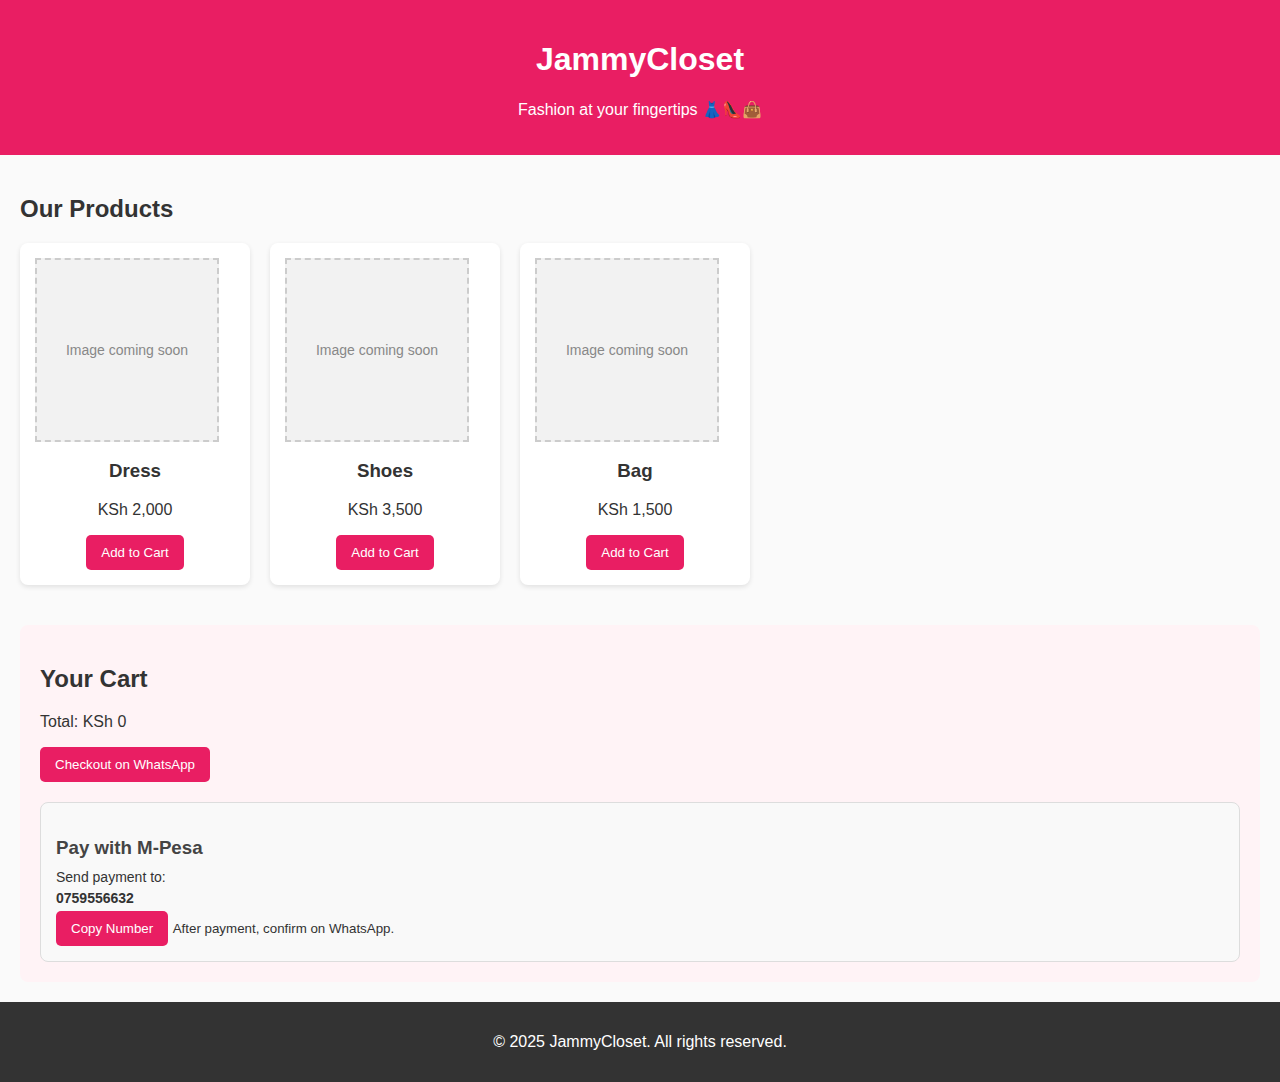
<file: index.html>
<!DOCTYPE html>
<html lang="en">
<head>
  <meta charset="UTF-8">
  <meta name="viewport" content="width=device-width, initial-scale=1.0">
  <title>JammyCloset - Online Shop</title>
  <style>
    body {
      font-family: Arial, sans-serif;
      margin: 0;
      padding: 0;
      background: #fafafa;
      color: #333;
    }
    header {
      background: #e91e63;
      color: white;
      text-align: center;
      padding: 20px;
    }
    .products {
      padding: 20px;
    }
    .product-list {
      display: flex;
      gap: 20px;
      flex-wrap: wrap;
    }
    .product {
      background: white;
      padding: 15px;
      border-radius: 8px;
      box-shadow: 0 2px 5px rgba(0,0,0,0.1);
      width: 200px;
      text-align: center;
    }
    .image-placeholder {
      width: 180px;
      height: 180px;
      background: #f2f2f2;
      color: #888;
      display: flex;
      justify-content: center;
      align-items: center;
      border: 2px dashed #ccc;
      margin-bottom: 10px;
      font-size: 14px;
    }
    button {
      background: #e91e63;
      color: white;
      border: none;
      padding: 10px 15px;
      border-radius: 5px;
      cursor: pointer;
    }
    button:hover {
      background: #c2185b;
    }
    .cart {
      padding: 20px;
      background: #fff3f6;
      margin: 20px;
      border-radius: 8px;
    }
    .payment {
      margin-top: 20px;
      padding: 15px;
      border: 1px solid #ddd;
      background: #f9f9f9;
      border-radius: 8px;
    }
    .payment h3 {
      margin-bottom: 10px;
      color: #444;
    }
    .payment p {
      margin: 5px 0;
      font-size: 14px;
    }
    footer {
      text-align: center;
      padding: 15px;
      background: #333;
      color: white;
      margin-top: 20px;
    }
    .copy-success {
      color: green;
      font-size: 12px;
      display: none;
      margin-top: 5px;
    }
  </style>
</head>
<body>
  <header>
    <h1>JammyCloset</h1>
    <p>Fashion at your fingertips 👗👠👜</p>
  </header>

  <section class="products">
    <h2>Our Products</h2>
    <div class="product-list">
      <div class="product">
        <div class="image-placeholder">Image coming soon</div>
        <h3>Dress</h3>
        <p>KSh 2,000</p>
        <button onclick="addToCart('Dress', 2000)">Add to Cart</button>
      </div>
      <div class="product">
        <div class="image-placeholder">Image coming soon</div>
        <h3>Shoes</h3>
        <p>KSh 3,500</p>
        <button onclick="addToCart('Shoes', 3500)">Add to Cart</button>
      </div>
      <div class="product">
        <div class="image-placeholder">Image coming soon</div>
        <h3>Bag</h3>
        <p>KSh 1,500</p>
        <button onclick="addToCart('Bag', 1500)">Add to Cart</button>
      </div>
    </div>
  </section>

  <section class="cart">
    <h2>Your Cart</h2>
    <ul id="cart-items"></ul>
    <p>Total: KSh <span id="cart-total">0</span></p>
    <button onclick="checkout()">Checkout on WhatsApp</button>

    <div class="payment">
      <h3>Pay with M-Pesa</h3>
      <p>Send payment to:</p>
      <p><strong id="mpesa-number">0759556632</strong></p>
      <button onclick="copyNumber()">Copy Number</button>
      <div id="copy-success" class="copy-success">✔ Number copied!</div>
      <small>After payment, confirm on WhatsApp.</small>
    </div>
  </section>

  <footer>
    <p>&copy; 2025 JammyCloset. All rights reserved.</p>
  </footer>

  <script>
    let cart = [];
    let total = 0;

    function addToCart(product, price) {
      cart.push({ name: product, price: price });
      total += price;
      updateCart();
    }

    function updateCart() {
      let cartItems = document.getElementById("cart-items");
      let cartTotal = document.getElementById("cart-total");

      cartItems.innerHTML = "";
      cart.forEach(item => {
        let li = document.createElement("li");
        li.textContent = `${item.name} - KSh ${item.price}`;
        cartItems.appendChild(li);
      });

      cartTotal.textContent = total;
    }

    function checkout() {
      if (cart.length === 0) {
        alert("Your cart is empty!");
        return;
      }

      let message = "Hello JammyCloset! I'd like to order:\n";
      cart.forEach(item => {
        message += `${item.name} - KSh ${item.price}\n`;
      });
      message += `\nTotal: KSh ${total}\n\nI have paid to 0759556632.`;

      // WhatsApp link with your wife's number
      window.open(`https://wa.me/254759556632?text=${encodeURIComponent(message)}`, "_blank");
    }

    function copyNumber() {
      const number = document.getElementById("mpesa-number").innerText;
      navigator.clipboard.writeText(number).then(() => {
        const success = document.getElementById("copy-success");
        success.style.display = "block";
        setTimeout(() => success.style.display = "none", 2000);
      });
    }
  </script>
</body>
</html>
</file>
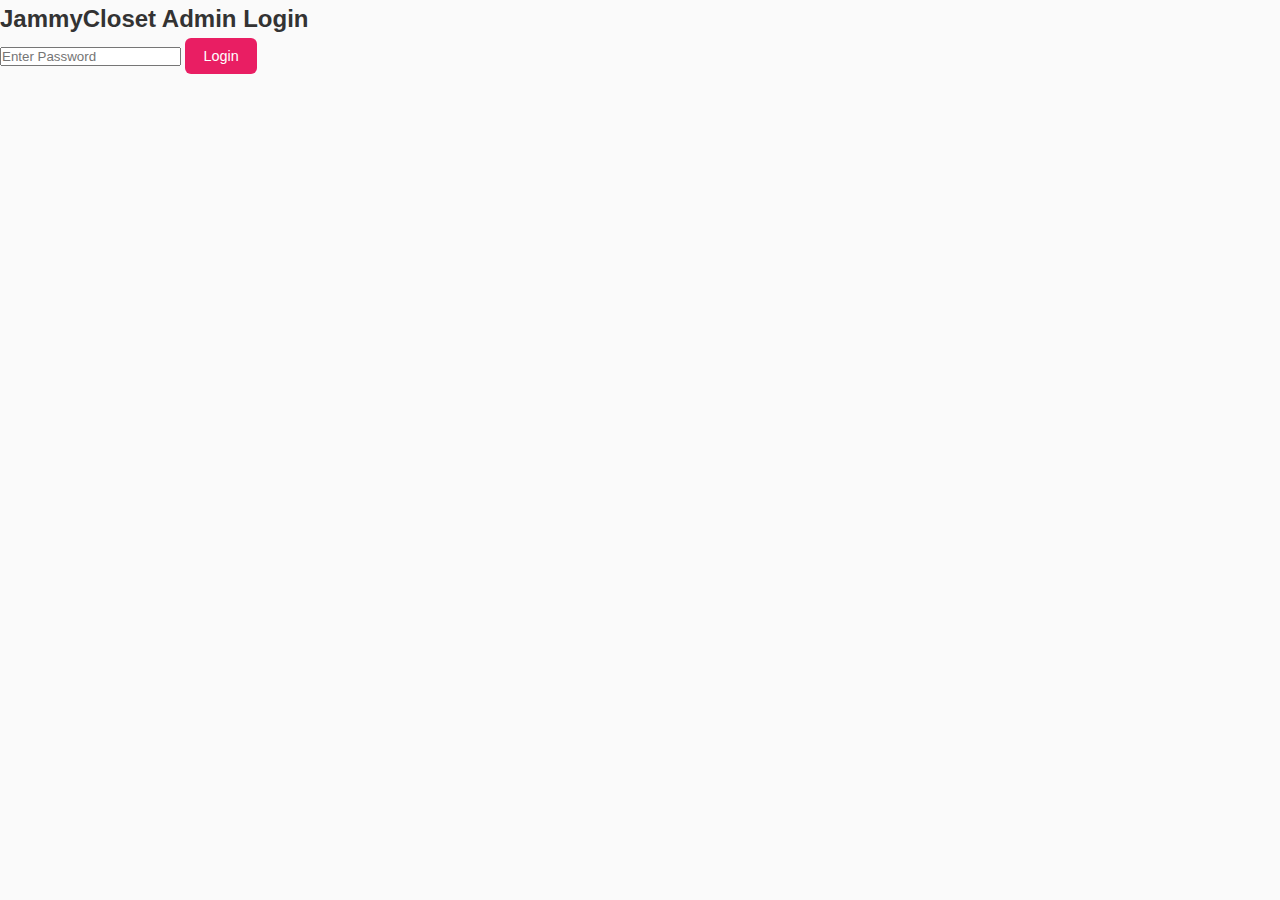
<file: admin.html>
<!DOCTYPE html>
<html lang="en">
<head>
  <meta charset="UTF-8">
  <meta name="viewport" content="width=device-width, initial-scale=1.0">
  <title>Admin Login - JammyCloset</title>
  <link rel="stylesheet" href="style.css">
</head>
<body>
  <div class="login-box">
    <h2>JammyCloset Admin Login</h2>
    <input type="password" id="password" placeholder="Enter Password">
    <button onclick="checkLogin()">Login</button>
    <p id="error" style="color:red;"></p>
  </div>

  <script>
    function checkLogin() {
      const pass = document.getElementById("password").value;
      if (pass === "Okemwa2025") {
        window.location.href = "dashboard.html";
      } else {
        document.getElementById("error").innerText = "Wrong password!";
      }
    }
  </script>
</body>
</html>
</file>
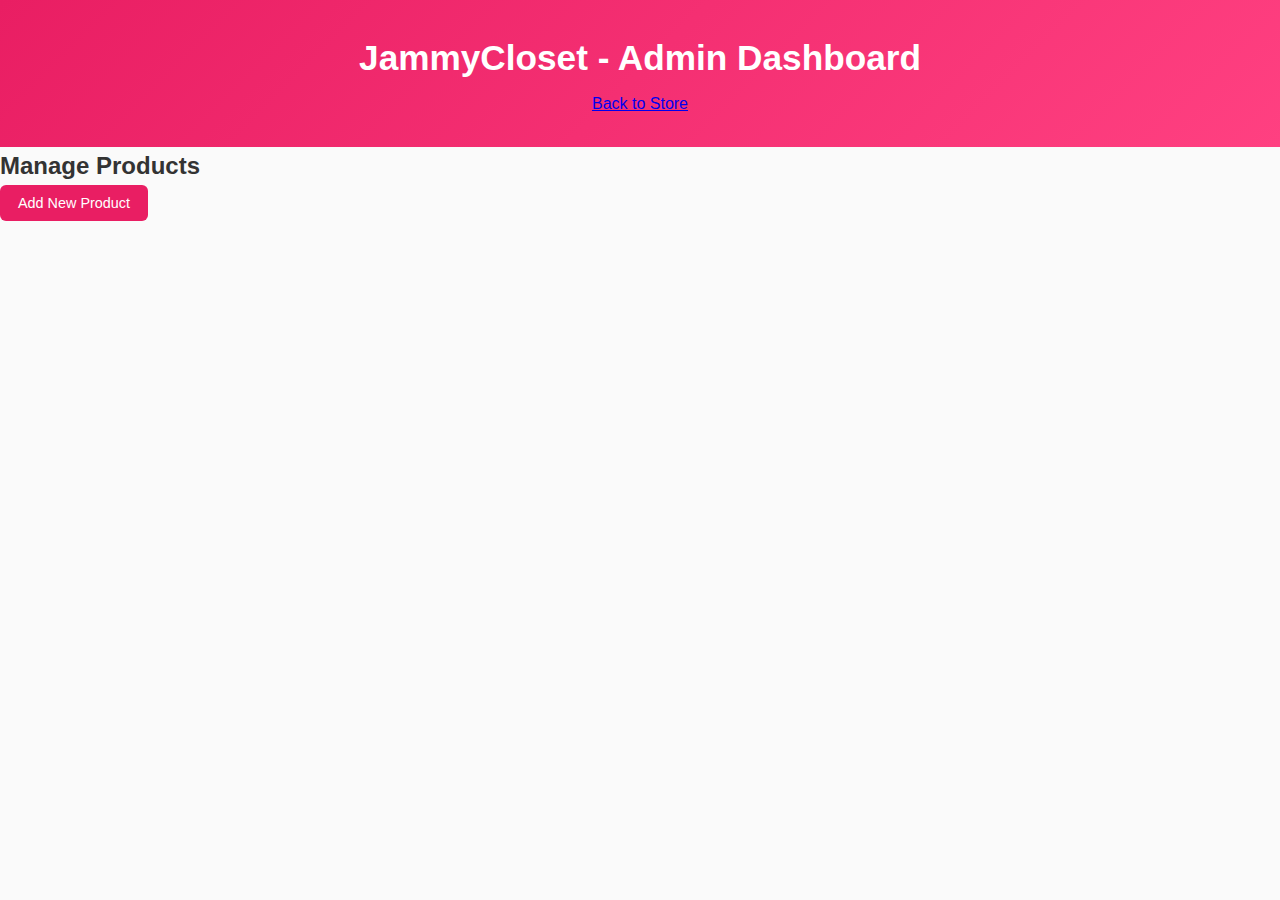
<file: dashboard.html>
<!DOCTYPE html>
<html lang="en">
<head>
  <meta charset="UTF-8">
  <meta name="viewport" content="width=device-width, initial-scale=1.0">
  <title>Admin Dashboard - JammyCloset</title>
  <link rel="stylesheet" href="style.css">
</head>
<body>
  <header>
    <h1>JammyCloset - Admin Dashboard</h1>
    <nav>
      <a href="index.html">Back to Store</a>
    </nav>
  </header>

  <main>
    <h2>Manage Products</h2>
    <button onclick="addProduct()">Add New Product</button>
    <div id="admin-products"></div>
  </main>

  <script>
    function addProduct() {
      alert("This is where product upload/edit logic will go!");
    }
  </script>
</body>
</html>
</file>
<file: style.css>
/* Reset some browser defaults */
* {
  margin: 0;
  padding: 0;
  box-sizing: border-box;
}

body {
  font-family: "Poppins", Arial, sans-serif;
  background: #fafafa;
  color: #333;
  line-height: 1.6;
}

/* Header */
header {
  background: linear-gradient(135deg, #e91e63, #ff4081);
  color: white;
  text-align: center;
  padding: 30px 15px;
}

header h1 {
  font-size: 2.2rem;
  margin-bottom: 5px;
}

header p {
  font-size: 1rem;
  opacity: 0.9;
}

/* Products */
.products {
  padding: 30px 15px;
  max-width: 1100px;
  margin: auto;
}

.products h2 {
  text-align: center;
  margin-bottom: 20px;
  color: #e91e63;
}

.product-list {
  display: flex;
  flex-wrap: wrap;
  gap: 20px;
  justify-content: center;
}

.product {
  background: white;
  padding: 20px;
  border-radius: 12px;
  box-shadow: 0 4px 12px rgba(0,0,0,0.08);
  width: 220px;
  text-align: center;
  transition: transform 0.2s ease, box-shadow 0.2s ease;
}

.product:hover {
  transform: translateY(-5px);
  box-shadow: 0 6px 18px rgba(0,0,0,0.12);
}

.image-placeholder {
  width: 100%;
  height: 180px;
  background: #f2f2f2;
  color: #aaa;
  display: flex;
  justify-content: center;
  align-items: center;
  border: 2px dashed #ddd;
  margin-bottom: 15px;
  font-size: 14px;
  border-radius: 8px;
}

/* Buttons */
button {
  background: #e91e63;
  color: white;
  border: none;
  padding: 10px 18px;
  border-radius: 6px;
  cursor: pointer;
  font-size: 0.9rem;
  transition: background 0.2s ease;
}

button:hover {
  background: #c2185b;
}

/* Cart */
.cart {
  padding: 25px;
  background: #fff3f6;
  margin: 30px auto;
  border-radius: 12px;
  max-width: 700px;
  box-shadow: 0 3px 10px rgba(0,0,0,0.05);
}

.cart h2 {
  margin-bottom: 15px;
  color: #e91e63;
}

.cart ul {
  list-style: none;
  margin-bottom: 10px;
}

.cart ul li {
  margin: 5px 0;
}

/* Payment */
.payment {
  margin-top: 20px;
  padding: 15px;
  border: 1px solid #eee;
  background: #fdfdfd;
  border-radius: 10px;
}

.payment h3 {
  margin-bottom: 8px;
  color: #444;
}

.payment p {
  margin: 5px 0;
  font-size: 0.95rem;
}

/* Copy success */
.copy-success {
  color: green;
  font-size: 12px;
  display: none;
  margin-top: 5px;
}

/* Footer */
footer {
  text-align: center;
  padding: 20px;
  background: #333;
  color: white;
  margin-top: 40px;
  font-size: 0.9rem;
}

/* Responsive */
@media (max-width: 768px) {
  .product-list {
    flex-direction: column;
    align-items: center;
  }

  .product {
    width: 100%;
    max-width: 350px;
  }
}
</file>
